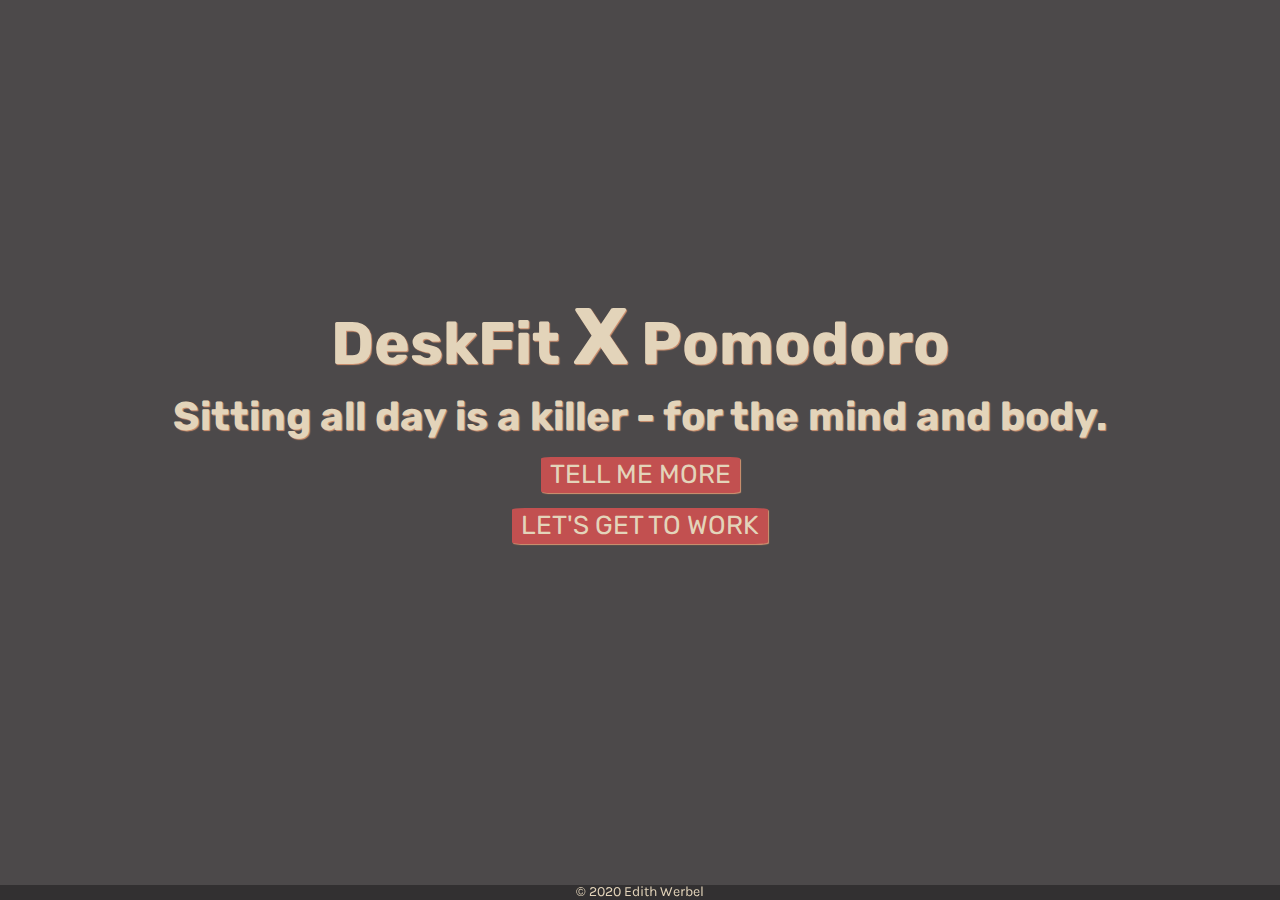
<file: index.html>
<!DOCTYPE html>
<html lang="en">

<head>
    <meta charset="UTF-8">
    <meta name="viewport" content="width=device-width, initial-scale=1.0">
    <link href="https://fonts.googleapis.com/css?family=Karla|Rubik:400,700&display=swap" rel="stylesheet">
    <link rel="stylesheet" href="styles/styles.css">
    <script src="https://ajax.googleapis.com/ajax/libs/jquery/3.4.0/jquery.min.js"></script>
    <script src="script.js"></script>
    <title>Document</title>
</head>

<body>
    <div class="container">
        <h1>DeskFit <span>X</span> Pomodoro</h1>
        <h2>Sitting all day is a killer - for the mind and body.</h2>
        <a class="a-tag-btn" href="about.html">Tell me more</a>
        <a class="a-tag-btn" href="app.html">Let's get to work</a>
    </div>
    <footer>
        <p>© 2020 Edith Werbel</p>
    </footer>
</body>

</html>
</file>
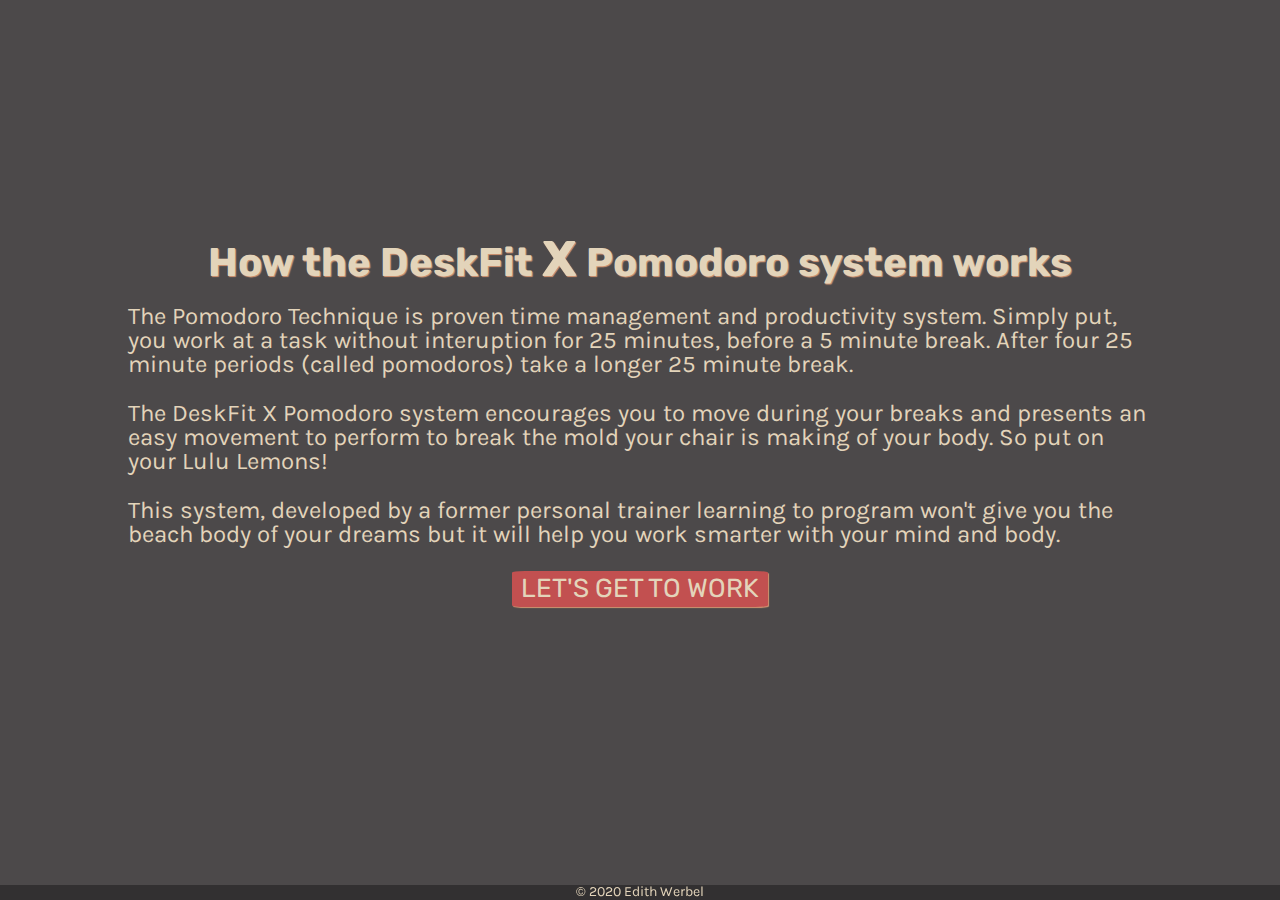
<file: about.html>
<!DOCTYPE html>
<html lang="en">

<head>
    <meta charset="UTF-8">
    <meta name="viewport" content="width=device-width, initial-scale=1.0">
    <link href="https://fonts.googleapis.com/css?family=Karla|Rubik:400,700&display=swap" rel="stylesheet">
    <link rel="stylesheet" href="styles/styles.css">
    <script src="https://ajax.googleapis.com/ajax/libs/jquery/3.4.0/jquery.min.js"></script>


    <title>DeskFit</title>
</head>
<div class="container">
    <h2>How the DeskFit <span>X</span> Pomodoro system works</h2>
    <p class="about">The Pomodoro Technique is proven time management and productivity system. Simply put, you work at a
        task without
        interuption for 25 minutes, before a 5 minute break. After four 25 minute periods (called pomodoros) take a
        longer 25 minute break.</p>
    <p class="about">The DeskFit X Pomodoro system encourages you to move during your breaks and presents an easy
        movement to perform
        to break the mold your chair is making of your body. So put on your Lulu Lemons!</p>
    <p class="about">This system, developed by a former personal trainer learning to program won't give you the beach
        body of your
        dreams but it will help you work smarter with your mind and body.</p>
    <a class="a-tag-btn" href="app.html">Let's get to work</a>

</div>

<body>
    <footer>
        <p>© 2020 Edith Werbel</p>
    </footer>
</body>

</html>
</file>
<file: styles/styles.css>
a, abbr, acronym, address, applet, article, aside, audio, b, big, blockquote, body, canvas, caption, center, cite, code, dd, del, details, dfn, div, dl, dt, em, embed, fieldset, figcaption, figure, footer, form, h1, h2, .app-heading, h2, h3, h4, h5, h6, header, hgroup, html, i, iframe, img, ins, kbd, label, legend, li, mark, menu, nav, object, ol, output, p, pre, q, ruby, s, samp, section, small, span, strike, strong, sub, summary, sup, table, tbody, td, tfoot, th, thead, time, tr, tt, u, ul, var, video {
  margin: 0;
  padding: 0;
  border: 0;
  font-size: 100%;
  font: inherit;
  vertical-align: baseline;
}

article, aside, details, figcaption, figure, footer, header, hgroup, menu, nav, section {
  display: block;
}

body {
  line-height: 1;
}

ol, ul {
  list-style: none;
}

blockquote, q {
  quotes: none;
}

blockquote:after, blockquote:before, q:after, q:before {
  content: '';
  content: none;
}

table {
  border-collapse: collapse;
  border-spacing: 0;
}

input[type=search]::-webkit-search-cancel-button, input[type=search]::-webkit-search-decoration, input[type=search]::-webkit-search-results-button, input[type=search]::-webkit-search-results-decoration {
  -webkit-appearance: none;
  -moz-appearance: none;
}

input[type=search] {
  -webkit-appearance: none;
  -moz-appearance: none;
  -webkit-box-sizing: content-box;
  box-sizing: content-box;
}

textarea {
  overflow: auto;
  vertical-align: top;
  resize: vertical;
}

audio, canvas, video {
  display: inline-block;
  max-width: 100%;
}

audio:not([controls]) {
  display: none;
  height: 0;
}

[hidden] {
  display: none;
}

html {
  font-size: 100%;
  -webkit-text-size-adjust: 100%;
  -ms-text-size-adjust: 100%;
}

a:focus {
  outline: thin dotted;
}

a:active, a:hover {
  outline: 0;
}

img {
  border: 0;
  -ms-interpolation-mode: bicubic;
}

figure {
  margin: 0;
}

form {
  margin: 0;
}

fieldset {
  border: 1px solid silver;
  margin: 0 2px;
  padding: .35em .625em .75em;
}

legend {
  border: 0;
  padding: 0;
  white-space: normal;
}

button, input, select, textarea {
  font-size: 100%;
  margin: 0;
  vertical-align: baseline;
}

button, input {
  line-height: normal;
}

button, select {
  text-transform: none;
}

button, html input[type=button], input[type=reset], input[type=submit] {
  -webkit-appearance: button;
  cursor: pointer;
}

button[disabled], html input[disabled] {
  cursor: default;
}

input[type=checkbox], input[type=radio] {
  -webkit-box-sizing: border-box;
          box-sizing: border-box;
  padding: 0;
}

input[type=search] {
  -webkit-appearance: textfield;
  -webkit-box-sizing: content-box;
  box-sizing: content-box;
}

input[type=search]::-webkit-search-cancel-button, input[type=search]::-webkit-search-decoration {
  -webkit-appearance: none;
}

button::-moz-focus-inner, input::-moz-focus-inner {
  border: 0;
  padding: 0;
}

textarea {
  overflow: auto;
  vertical-align: top;
}

table {
  border-collapse: collapse;
  border-spacing: 0;
}

button, html, input, select, textarea {
  color: #222;
}

::-moz-selection {
  background: #b3d4fc;
  text-shadow: none;
}

::selection {
  background: #b3d4fc;
  text-shadow: none;
}

img {
  vertical-align: middle;
}

fieldset {
  border: 0;
  margin: 0;
  padding: 0;
}

textarea {
  resize: vertical;
}

.chromeframe {
  margin: .2em 0;
  background: #ccc;
  color: #000;
  padding: .2em 0;
}

.clearfix:after {
  visibility: hidden;
  display: block;
  font-size: 0;
  content: '';
  clear: both;
  height: 0;
}

* {
  -webkit-box-sizing: border-box;
  box-sizing: border-box;
}

.visuallyHidden:not(:focus):not(:active) {
  position: absolute;
  width: 1px;
  height: 1px;
  margin: -1px;
  border: 0;
  padding: 0;
  white-space: nowrap;
  -webkit-clip-path: inset(100%);
          clip-path: inset(100%);
  clip: rect(0 0 0);
  overflow: hidden;
}

html {
  font-size: 125%;
}

body {
  background-color: #4C494A;
  height: 100vh;
}

a {
  text-decoration: none;
}

p {
  font-family: "Karla", sans-serif;
  color: #E3D4BA;
  margin-bottom: 10px;
}

.a-tag-btn {
  color: #E3D4BA;
  font-family: "Rubik", sans-serif;
  font-size: 1.3rem;
  text-transform: uppercase;
  border: solid #C25050;
  background-color: #C25050;
  border-radius: 5%;
  padding: 2px 6px;
  margin-bottom: 15px;
  -webkit-box-shadow: 1px 1px 1px #D59572;
          box-shadow: 1px 1px 1px #D59572;
}

@media (max-width: 450px) {
  .a-tag-btn {
    font-size: 1rem;
  }
}

.a-tag-btn:hover {
  color: #C5D195;
  -webkit-box-shadow: 1.5px 1.5px 1.5px #C5D195;
          box-shadow: 1.5px 1.5px 1.5px #C5D195;
}

.container {
  display: -webkit-box;
  display: -ms-flexbox;
  display: flex;
  height: 95vh;
  max-width: 1200px;
  -webkit-box-orient: vertical;
  -webkit-box-direction: normal;
      -ms-flex-direction: column;
          flex-direction: column;
  -webkit-box-pack: center;
      -ms-flex-pack: center;
          justify-content: center;
  -webkit-box-align: center;
      -ms-flex-align: center;
          align-items: center;
  width: 80%;
  margin: 0 auto;
  position: relative;
  padding: 20px 0;
}

@media (max-width: 450px) {
  .container {
    width: 90%;
  }
}

h1, h2, .app-heading {
  font-family: "Rubik", sans-serif;
  font-size: 3rem;
  font-weight: bold;
  color: #E3D4BA;
  -webkit-box-align: center;
      -ms-flex-align: center;
          align-items: center;
  margin-bottom: 20px;
  text-align: center;
  text-shadow: 1px 1px 1px #D59572;
}

@media (max-width: 450px) {
  h1, h2, .app-heading {
    font-size: 2rem;
  }
}

h1 span, h2 span, .app-heading span {
  font-size: 4rem;
  text-shadow: 1px 1px 1px #D59572;
}

@media (max-width: 450px) {
  h1 span, h2 span, .app-heading span {
    font-size: 2.7rem;
  }
}

h2 {
  font-size: 2rem;
}

@media (max-width: 450px) {
  h2 {
    font-size: 1.7rem;
  }
}

h2 span {
  font-size: 2.5rem;
}

@media (max-width: 450px) {
  h2 span {
    font-size: 2rem;
  }
}

h3 {
  font-family: "Karla", sans-serif;
  color: #E3D4BA;
  margin-bottom: 20px;
  font-size: 1.3rem;
  text-align: center;
  text-transform: uppercase;
}

@media (max-width: 450px) {
  h3 {
    font-size: 1rem;
  }
}

.home-page p {
  text-align: center;
  margin-bottom: 20px;
}

.about {
  font-size: 1.2rem;
  margin-bottom: 25px;
}

@media (max-width: 621px) {
  .about {
    font-size: 1rem;
    margin-bottom: 10px;
  }
}

@media (max-width: 450px) {
  .about {
    font-size: .8rem;
    margin-bottom: 10px;
  }
}

@media (max-width: 775px) {
  .app-heading {
    font-size: 2.5rem;
  }
}

@media (max-width: 775px) {
  .app-heading span {
    font-size: 3.1rem;
  }
}

.inner-container-work, .inner-container-move, .inner-container-end-page {
  display: -webkit-box;
  display: -ms-flexbox;
  display: flex;
  -webkit-box-orient: vertical;
  -webkit-box-direction: normal;
      -ms-flex-direction: column;
          flex-direction: column;
  -webkit-box-pack: justify;
      -ms-flex-pack: justify;
          justify-content: space-between;
  max-width: 1200px;
  -webkit-box-align: center;
      -ms-flex-align: center;
          align-items: center;
  width: 45%;
  height: 65%;
  margin: 0 auto;
}

@media (max-width: 929px) {
  .inner-container-work, .inner-container-move, .inner-container-end-page {
    width: 65%;
  }
}

@media (max-width: 642px) {
  .inner-container-work, .inner-container-move, .inner-container-end-page {
    width: 80%;
  }
}

@media (max-width: 532px) {
  .inner-container-work, .inner-container-move, .inner-container-end-page {
    width: 90%;
  }
}

.skip-btn, .play-btn, .pause-btn {
  color: #E3D4BA;
  font-family: "Rubik", sans-serif;
  font-size: 1.3rem;
  text-transform: uppercase;
  border: solid #C25050;
  background-color: #C25050;
  border-radius: 5%;
  padding: 2px 6px;
  margin-bottom: 15px;
  -webkit-box-shadow: 1px 1px 1px #D59572;
          box-shadow: 1px 1px 1px #D59572;
}

@media (max-width: 450px) {
  .skip-btn, .play-btn, .pause-btn {
    font-size: 1rem;
  }
}

.skip-btn:hover, .play-btn:hover, .pause-btn:hover {
  color: #C5D195;
  -webkit-box-shadow: 1.5px 1.5px 1.5px #C5D195;
          box-shadow: 1.5px 1.5px 1.5px #C5D195;
}

.pause-btn {
  display: none;
}

.work, .move {
  font-size: 1.5rem;
  color: #C25050;
  text-transform: uppercase;
}

.clock {
  border: 8px solid #D59572;
  border-radius: 50%;
  padding: 85px;
  margin-bottom: 30px;
}

@media (max-width: 450px) {
  .clock {
    padding: 60px;
  }
}

.work-countdown {
  font-size: 2.5rem;
  text-align: center;
  width: 150px;
}

@media (max-width: 450px) {
  .work-countdown {
    font-size: 2rem;
    width: 100px;
  }
}

.work-skip-btns, .move-skip-btns {
  width: 100%;
  display: -webkit-box;
  display: -ms-flexbox;
  display: flex;
  margin-bottom: 20px;
  -webkit-box-pack: justify;
      -ms-flex-pack: justify;
          justify-content: space-between;
}

.move-timer-btn {
  display: -webkit-box;
  display: -ms-flexbox;
  display: flex;
  -webkit-box-pack: center;
      -ms-flex-pack: center;
          justify-content: center;
  margin-top: 20px;
}

.move-countdown {
  font-size: 2.5rem;
  margin-right: 20px;
  width: 130px;
}

.excercise-name {
  text-align: center;
  font-size: 1.5rem;
}

.exercise-box {
  -ms-grid-column-align: center;
      justify-self: center;
  width: 100%;
}

.exercise-wrapper {
  position: relative;
  padding-bottom: 56.25%;
  /* 16:9 */
  height: 0;
}

.exercise-wrapper iframe {
  position: absolute;
  top: 0;
  left: 0;
  width: 100%;
  height: 100%;
}

.inner-container-move {
  display: none;
}

.inner-container-end-page {
  display: none;
}

.visible {
  visibility: visible;
}

.inner-container-end-page {
  width: 65%;
  text-align: center;
}

@media (max-width: 642px) {
  .inner-container-end-page {
    width: 80%;
  }
}

@media (max-width: 532px) {
  .inner-container-end-page {
    width: 90%;
  }
}

.inner-container-end-page p:first-child {
  font-size: 1.5rem;
  margin-bottom: 20px;
}

.inner-container-end-page i {
  font-size: 2.5rem;
  color: #E3D4BA;
  margin-bottom: 20px;
}

.inner-container-end-page p:nth-child(4) {
  margin-bottom: 30px;
}

footer {
  position: fixed;
  bottom: 0;
  left: 0;
  color: #E3D4BA;
  font-family: "Karla", sans-serif;
  font-size: .7rem;
  background-color: #323031;
  width: 100%;
  text-align: center;
  height: 15px;
}
/*# sourceMappingURL=styles.css.map */
</file>
